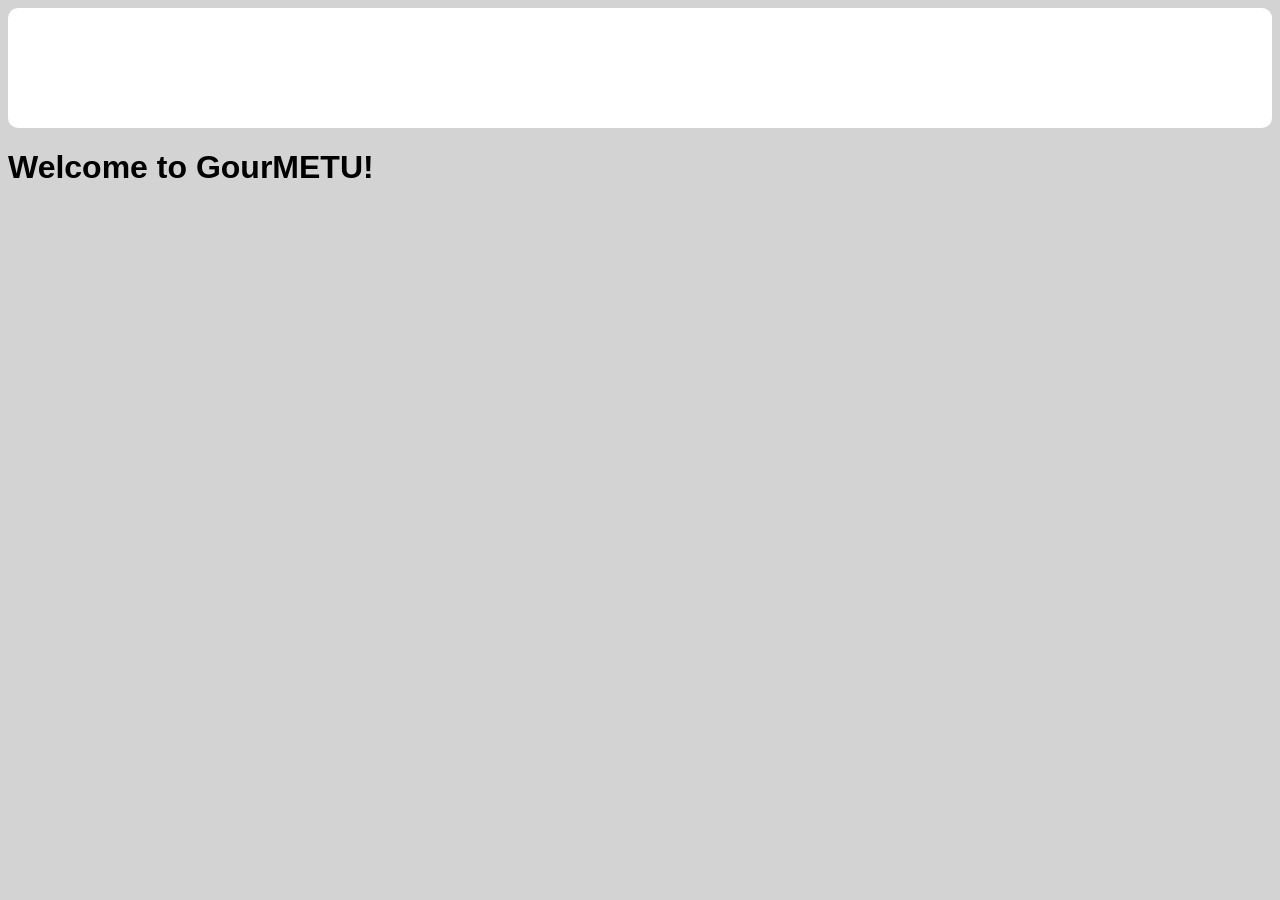
<file: pages/Home/Home.html>
<html>
    <head>
        <title> GourMETU | Home </title>
        <link rel="icon" type="image/x-icon" href="src/METU.png">
        <link rel="stylesheet" href="Home.css">
    </head>
    
    <body>
        
        <div id="topDiv">

        </div>

        <h1>Welcome to GourMETU!</h1>

    </body>
</html>
</file>
<file: pages/Home/Home.css>
body{
    background-color: lightgray;
    font-family:Arial, Helvetica, sans-serif;
}

#topDiv{
    padding-top: 120px;
    border-radius: 10px;
    background-color: white;
}
</file>
